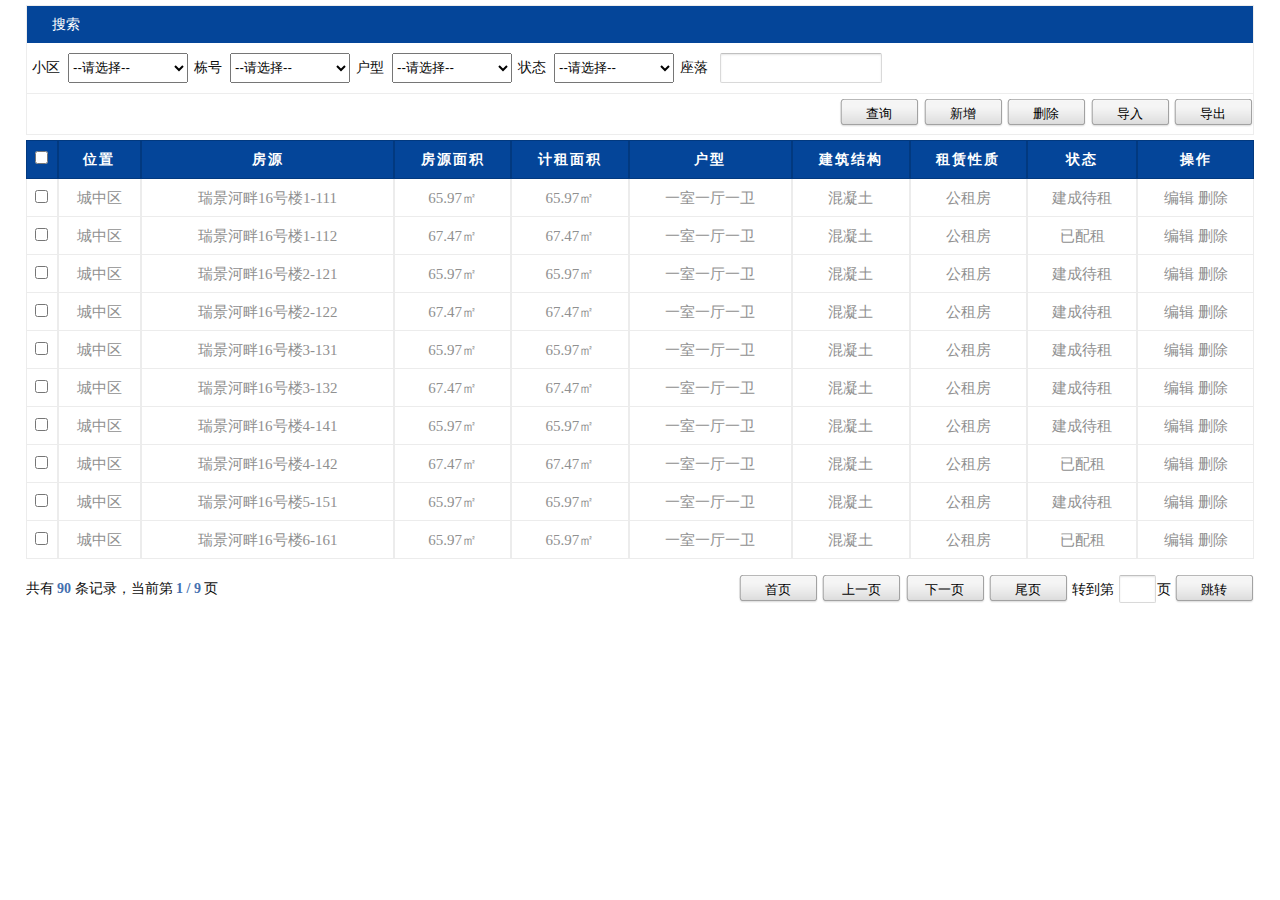
<file: src/main/resources/templates/houseList.html>
<!DOCTYPE html>
<html xmlns:th="http://www.thymeleaf.org">
<head>
<meta http-equiv="Content-Type" content="text/html; charset=utf-8" />
<script type="text/javascript" src="../static/scripts/jquery/jquery-1.7.js" th:src="@{scripts/jquery/jquery-1.7.js}"></script>
<link href="../static/style/authority/basic_layout.css" th:href="@{style/authority/basic_layout.css}" rel="stylesheet" type="text/css" />
<link href="../static/style/authority/common_style.css" th:href="@{style/authority/common_style.css}" rel="stylesheet" type="text/css" />
<script type="text/javascript" src="../static/scripts/authority/commonAll.js" th:src="@{scripts/authority/commonAll.js}"></script>
<script type="text/javascript" src="../static/scripts/fancybox/jquery.fancybox-1.3.4.js" th:src="@{scripts/fancybox/jquery.fancybox-1.3.4.js}"></script>
<script type="text/javascript" src="../static/scripts/fancybox/jquery.fancybox-1.3.4.pack.js" th:src="@{scripts/fancybox/jquery.fancybox-1.3.4.pack.js}"></script>
<link rel="stylesheet" type="text/css" href="../static/style/authority/jquery.fancybox-1.3.4.css" th:href="@{style/authority/jquery.fancybox-1.3.4.css}" media="screen" />
<title>信息管理系统</title>
<script type="text/javascript">
	//<![CDATA[
	$(document).ready(function(){
		/** 新增   **/
	    $("#addBtn").fancybox({
	    	'href'  : 'house_edit.html',
	    	'width' : 733,
	        'height' : 530,
	        'type' : 'iframe',
	        'hideOnOverlayClick' : false,
	        'showCloseButton' : false,
	        'onClosed' : function() { 
	        	window.location.href = 'house_list.html';
	        }
	    });
		
	    /** 导入  **/
	    $("#importBtn").fancybox({
	    	'href'  : '/xngzf/archives/importFangyuan.action',
	    	'width' : 633,
	        'height' : 260,
	        'type' : 'iframe',
	        'hideOnOverlayClick' : false,
	        'showCloseButton' : false,
	        'onClosed' : function() { 
	        	window.location.href = 'house_list.html';
	        }
	    });
		
	    /**编辑   **/
	    $("a.edit").fancybox({
	    	'width' : 733,
	        'height' : 530,
	        'type' : 'iframe',
	        'hideOnOverlayClick' : false,
	        'showCloseButton' : false,
	        'onClosed' : function() { 
	        	window.location.href = 'house_list.html';
	        }
	    });
	});
	/** 用户角色   **/
	var userRole = '';

	/** 模糊查询来电用户  **/
	function search(){
		$("#submitForm").attr("action", "house_list.html?page=" + 1).submit();
	}

	/** 新增   **/
	function add(){
		$("#submitForm").attr("action", "/xngzf/archives/luruFangyuan.action").submit();	
	}
	 
	/** Excel导出  **/
	function exportExcel(){
		if( confirm('您确定要导出吗？') ){
			var fyXqCode = $("#fyXq").val();
			var fyXqName = $('#fyXq option:selected').text();
//	 		alert(fyXqCode);
			if(fyXqCode=="" || fyXqCode==null){
				$("#fyXqName").val("");
			}else{
//	 			alert(fyXqCode);
				$("#fyXqName").val(fyXqName);
			}
			$("#submitForm").attr("action", "/xngzf/archives/exportExcelFangyuan.action").submit();	
		}
	}
	
	/** 删除 **/
	function del(fyID){
		// 非空判断
		if(fyID == '') return;
		if(confirm("您确定要删除吗？")){
			$("#submitForm").attr("action", "/xngzf/archives/delFangyuan.action?fyID=" + fyID).submit();			
		}
	}
	
	/** 批量删除 **/
	function batchDel(){
		if($("input[name='IDCheck']:checked").size()<=0){
			art.dialog({icon:'error', title:'友情提示', drag:false, resize:false, content:'至少选择一条', ok:true,});
			return;
		}
		// 1）取出用户选中的checkbox放入字符串传给后台,form提交
		var allIDCheck = "";
		$("input[name='IDCheck']:checked").each(function(index, domEle){
			bjText = $(domEle).parent("td").parent("tr").last().children("td").last().prev().text();
// 			alert(bjText);
			// 用户选择的checkbox, 过滤掉“已审核”的，记住哦
			if($.trim(bjText)=="已审核"){
// 				$(domEle).removeAttr("checked");
				$(domEle).parent("td").parent("tr").css({color:"red"});
				$("#resultInfo").html("已审核的是不允许您删除的，请联系管理员删除！！！");
// 				return;
			}else{
				allIDCheck += $(domEle).val() + ",";
			}
		});
		// 截掉最后一个","
		if(allIDCheck.length>0) {
			allIDCheck = allIDCheck.substring(0, allIDCheck.length-1);
			// 赋给隐藏域
			$("#allIDCheck").val(allIDCheck);
			if(confirm("您确定要批量删除这些记录吗？")){
				// 提交form
				$("#submitForm").attr("action", "/xngzf/archives/batchDelFangyuan.action").submit();
			}
		}
	}

	/** 普通跳转 **/
	function jumpNormalPage(page){
		$("#submitForm").attr("action", "house_list.html?page=" + page).submit();
	}
	
	/** 输入页跳转 **/
	function jumpInputPage(totalPage){
		// 如果“跳转页数”不为空
		if($("#jumpNumTxt").val() != ''){
			var pageNum = parseInt($("#jumpNumTxt").val());
			// 如果跳转页数在不合理范围内，则置为1
			if(pageNum<1 | pageNum>totalPage){
				art.dialog({icon:'error', title:'友情提示', drag:false, resize:false, content:'请输入合适的页数，\n自动为您跳到首页', ok:true,});
				pageNum = 1;
			}
			$("#submitForm").attr("action", "house_list.html?page=" + pageNum).submit();
		}else{
			// “跳转页数”为空
			art.dialog({icon:'error', title:'友情提示', drag:false, resize:false, content:'请输入合适的页数，\n自动为您跳到首页', ok:true,});
			$("#submitForm").attr("action", "house_list.html?page=" + 1).submit();
		}
	}//]]>
</script>
<style>
	.alt td{ background:black !important;}
</style>
</head>
<body>
	<form id="submitForm" name="submitForm" action="" method="post">
		<input type="hidden" name="allIDCheck" value="" id="allIDCheck"/>
		<input type="hidden" name="fangyuanEntity.fyXqName" value="" id="fyXqName"/>
		<div id="container">
			<div class="ui_content">
				<div class="ui_text_indent">
					<div id="box_border">
						<div id="box_top">搜索</div>
						<div id="box_center">
							小区
							<select name="fangyuanEntity.fyXqCode" id="fyXq" class="ui_select01" onchange="getFyDhListByFyXqCode();">
                                <option value=""
                                >--请选择--</option>
                                <option value="6">瑞景河畔</option>
                                <option value="77">蔚蓝小区</option>
                                <option value="83">和盛园小区</option>
                            </select>

							栋号
							<select name="fangyuanEntity.fyDhCode" id="fyDh" class="ui_select01">
                                <option value="">--请选择--</option>
                            </select>
							户型
							<select name="fangyuanEntity.fyHxCode" id="fyHx" class="ui_select01">
                                <option value="">--请选择--</option>
                                <option value="76">一室一厅一卫</option>
                                <option value="10">两室一厅一卫</option>
                                <option value="14">三室一厅一卫</option>
                                <option value="71">三室两厅一卫</option>
                            </select>
							状态
							<select name="fangyuanEntity.fyStatus" id="fyStatus" class="ui_select01">
                                <option value="">--请选择--</option>
                                <option value="26">在建</option>
                                <option value="25">建成待租</option>
                                <option value="13">已配租</option>
                                <option value="12">已租赁</option>
                                <option value="24">腾退待租</option>
                                <option value="23">欠费</option>
                                <option value="27">其他</option>
                            </select>

							座落&nbsp;&nbsp;<input type="text" id="fyZldz" name="fangyuanEntity.fyZldz" class="ui_input_txt02" />
						</div>
						<div id="box_bottom">
							<input type="button" value="查询" class="ui_input_btn01" onclick="search();" /> 
							<input type="button" value="新增" class="ui_input_btn01" id="addBtn" /> 
							<input type="button" value="删除" class="ui_input_btn01" onclick="batchDel();" /> 
							<input type="button" value="导入" class="ui_input_btn01" id="importBtn" />
							<input type="button" value="导出" class="ui_input_btn01" onclick="exportExcel();" />
						</div>
					</div>
				</div>
			</div>
			<div class="ui_content">
				<div class="ui_tb">
					<table class="table" cellspacing="0" cellpadding="0" width="100%" align="center" border="0">
						<tr>
							<th width="30"><input type="checkbox" id="all" onclick="selectOrClearAllCheckbox(this);" />
							</th>
							<th>位置</th>
							<th>房源</th>
							<th>房源面积</th>
							<th>计租面积</th>
							<th>户型</th>
							<th>建筑结构</th>
							<th>租赁性质</th>
							<th>状态</th>
							<th>操作</th>
						</tr>
							<tr>
								<td><input type="checkbox" name="IDCheck" value="14458579642011" class="acb" /></td>
								<td>城中区</td>
								<td>瑞景河畔16号楼1-111</td>
								<td>65.97㎡</td>
								<td>65.97㎡</td>
								<td>一室一厅一卫</td>
								<td>混凝土</td>
								<td>公租房</td>
								<td>建成待租</td>
								<td>
									<a href="house_edit.html?fyID=14458579642011" class="edit">编辑</a> 
									<a href="javascript:del('14458579642011');">删除</a>
								</td>
							</tr>
						
							<tr>
								<td><input type="checkbox" name="IDCheck" value="14458625716623" class="acb" /></td>
								<td>城中区</td>
								<td>瑞景河畔16号楼1-112</td>
								<td>67.47㎡</td>
								<td>67.47㎡</td>
								<td>一室一厅一卫</td>
								<td>混凝土</td>
								<td>公租房</td>
								<td>已配租</td>
								<td>
									<a href="house_edit.html?fyID=14458625716623" class="edit">编辑</a> 
									<a href="javascript:del('14458625716623');">删除</a>
								</td>
							</tr>
						
							<tr>
								<td><input type="checkbox" name="IDCheck" value="14458592537463" class="acb" /></td>
								<td>城中区</td>
								<td>瑞景河畔16号楼2-121</td>
								<td>65.97㎡</td>
								<td>65.97㎡</td>
								<td>一室一厅一卫</td>
								<td>混凝土</td>
								<td>公租房</td>
								<td>建成待租</td>
								<td>
									<a href="house_edit.html?fyID=14458592537463" class="edit">编辑</a> 
									<a href="javascript:del('14458592537463');">删除</a>
								</td>
							</tr>
						
							<tr>
								<td><input type="checkbox" name="IDCheck" value="14458632171244" class="acb" /></td>
								<td>城中区</td>
								<td>瑞景河畔16号楼2-122</td>
								<td>67.47㎡</td>
								<td>67.47㎡</td>
								<td>一室一厅一卫</td>
								<td>混凝土</td>
								<td>公租房</td>
								<td>建成待租</td>
								<td>
									<a href="house_edit.html?fyID=14458632171244" class="edit">编辑</a> 
									<a href="javascript:del('14458632171244');">删除</a>
								</td>
							</tr>
						
							<tr>
								<td><input type="checkbox" name="IDCheck" value="14458599318263" class="acb" /></td>
								<td>城中区</td>
								<td>瑞景河畔16号楼3-131</td>
								<td>65.97㎡</td>
								<td>65.97㎡</td>
								<td>一室一厅一卫</td>
								<td>混凝土</td>
								<td>公租房</td>
								<td>建成待租</td>
								<td>
									<a href="house_edit.html?fyID=14458599318263" class="edit">编辑</a> 
									<a href="javascript:del('14458599318263');">删除</a>
								</td>
							</tr>
						
							<tr>
								<td><input type="checkbox" name="IDCheck" value="14458638753194" class="acb" /></td>
								<td>城中区</td>
								<td>瑞景河畔16号楼3-132</td>
								<td>67.47㎡</td>
								<td>67.47㎡</td>
								<td>一室一厅一卫</td>
								<td>混凝土</td>
								<td>公租房</td>
								<td>建成待租</td>
								<td>
									<a href="house_edit.html?fyID=14458638753194" class="edit">编辑</a> 
									<a href="javascript:del('14458638753194');">删除</a>
								</td>
							</tr>
						
							<tr>
								<td><input type="checkbox" name="IDCheck" value="14458606278350" class="acb" /></td>
								<td>城中区</td>
								<td>瑞景河畔16号楼4-141</td>
								<td>65.97㎡</td>
								<td>65.97㎡</td>
								<td>一室一厅一卫</td>
								<td>混凝土</td>
								<td>公租房</td>
								<td>建成待租</td>
								<td>
									<a href="house_edit.html?fyID=14458606278350" class="edit">编辑</a> 
									<a href="javascript:del('14458606278350');">删除</a>
								</td>
							</tr>
						
							<tr>
								<td><input type="checkbox" name="IDCheck" value="14458644830000" class="acb" /></td>
								<td>城中区</td>
								<td>瑞景河畔16号楼4-142</td>
								<td>67.47㎡</td>
								<td>67.47㎡</td>
								<td>一室一厅一卫</td>
								<td>混凝土</td>
								<td>公租房</td>
								<td>已配租</td>
								<td>
									<a href="house_edit.html?fyID=14458644830000" class="edit">编辑</a> 
									<a href="javascript:del('14458644830000');">删除</a>
								</td>
							</tr>
						
							<tr>
								<td><input type="checkbox" name="IDCheck" value="14458612828548" class="acb" /></td>
								<td>城中区</td>
								<td>瑞景河畔16号楼5-151</td>
								<td>65.97㎡</td>
								<td>65.97㎡</td>
								<td>一室一厅一卫</td>
								<td>混凝土</td>
								<td>公租房</td>
								<td>建成待租</td>
								<td>
									<a href="house_edit.html?fyID=14458612828548" class="edit">编辑</a> 
									<a href="javascript:del('14458612828548');">删除</a>
								</td>
							</tr>
						
							<tr>
								<td><input type="checkbox" name="IDCheck" value="14458619251417" class="acb" /></td>
								<td>城中区</td>
								<td>瑞景河畔16号楼6-161</td>
								<td>65.97㎡</td>
								<td>65.97㎡</td>
								<td>一室一厅一卫</td>
								<td>混凝土</td>
								<td>公租房</td>
								<td>已配租</td>
								<td>
									<a href="house_edit.html?fyID=14458619251417" class="edit">编辑</a> 
									<a href="javascript:del('14458619251417');">删除</a>
								</td>
							</tr>
						
					</table>
				</div>
				<div class="ui_tb_h30">
					<div class="ui_flt" style="height: 30px; line-height: 30px;">
						共有
						<span class="ui_txt_bold04">90</span>
						条记录，当前第
						<span class="ui_txt_bold04">1
						/
						9</span>
						页
					</div>
					<div class="ui_frt">
						<!--    如果是第一页，则只显示下一页、尾页 -->
						
							<input type="button" value="首页" class="ui_input_btn01" />
							<input type="button" value="上一页" class="ui_input_btn01" />
							<input type="button" value="下一页" class="ui_input_btn01"
								onclick="jumpNormalPage(2);" />
							<input type="button" value="尾页" class="ui_input_btn01"
								onclick="jumpNormalPage(9);" />
						
						
						
						<!--     如果是最后一页，则只显示首页、上一页 -->
						
						转到第<input type="text" id="jumpNumTxt" class="ui_input_txt01" />页
							 <input type="button" class="ui_input_btn01" value="跳转" onclick="jumpInputPage(9);" />
					</div>
				</div>
			</div>
		</div>
	</form>

</body>
</html>
</file>
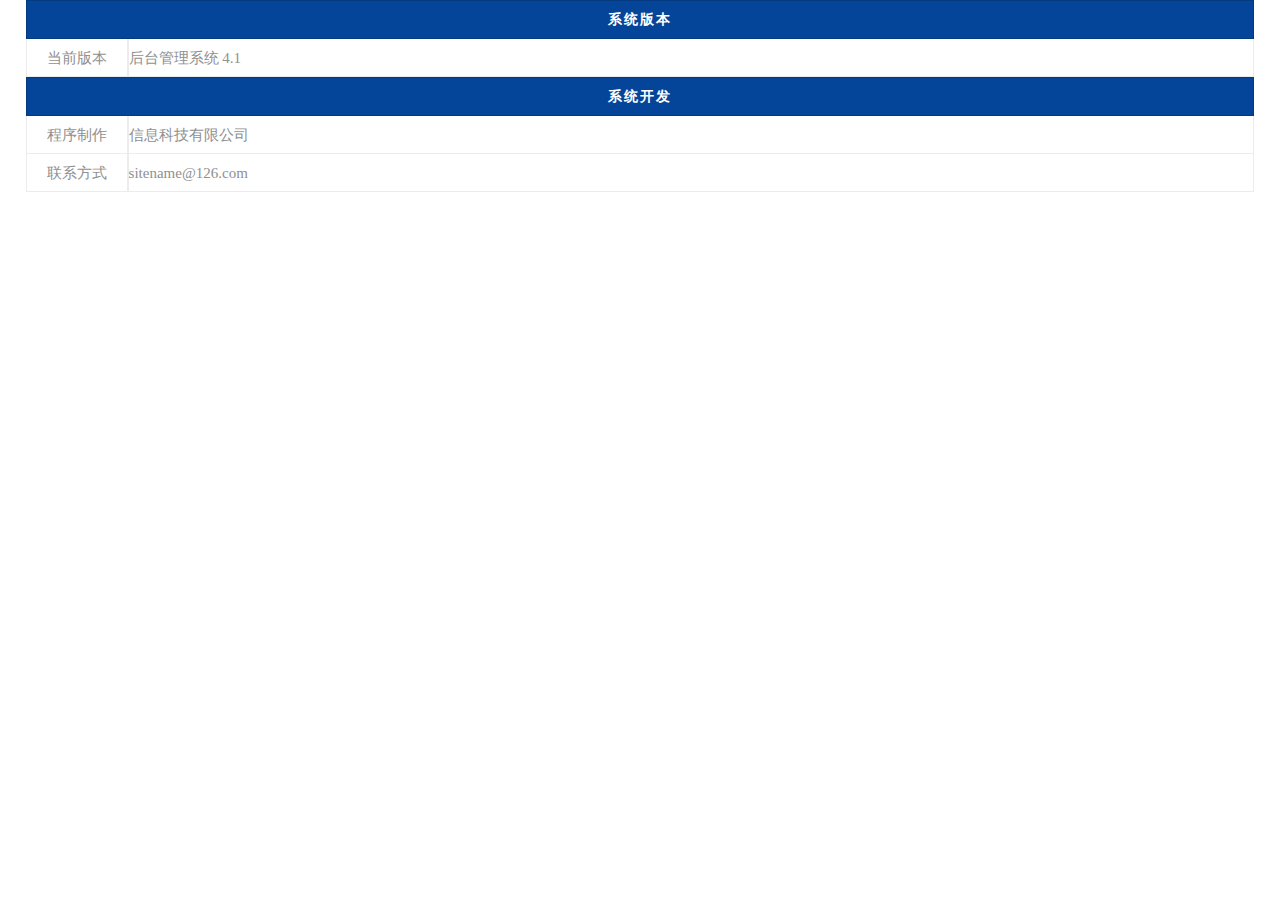
<file: src/main/resources/templates/introduce.html>
﻿<!DOCTYPE html>
<html xmlns:th="http://www.thymeleaf.org">
<head>
<meta http-equiv="Content-Type" content="text/html; charset=utf-8" />
<title>SCT-后台系统</title>
<link href="../static/style/authority/basic_layout.css" th:href="@{style/authority/basic_layout.css}" rel="stylesheet" type="text/css" />
<link href="../static/style/authority/common_style.css" th:href="@{style/authority/common_style.css}" rel="stylesheet" type="text/css" />
</head>
<body>
	<div id="container">
		<table class="table" cellspacing="0" cellpadding="0" width="100%" align="center"  border="0">
		    <tr>
		      <th colspan="2">系统版本</th>
		    </tr>
		    <tr>
		      <td width="100" height="30">当前版本<span class="TableRow2"></span></td>
		      <td style="text-align:left">后台管理系统 4.1</td>
		    </tr>
		</table>
		<table class="table" cellspacing="0" cellpadding="0" width="100%" align="center" border="0">
		    <tr>
		      <th colspan="2">系统开发 </th>
		    </tr>
		    <tr>
		      <td width="100" height="30">程序制作</td>
		      <td style="text-align:left">信息科技有限公司</td>
		    </tr>
		    <tr>
		      <td width="100" height="30">联系方式</td>
		      <td style="text-align:left">
		      	<a href="mailto:sitename@126.com">sitename@126.com</a>
		      </td>
		    </tr>
		</table>
	</div>

</body>
</html>
</file>
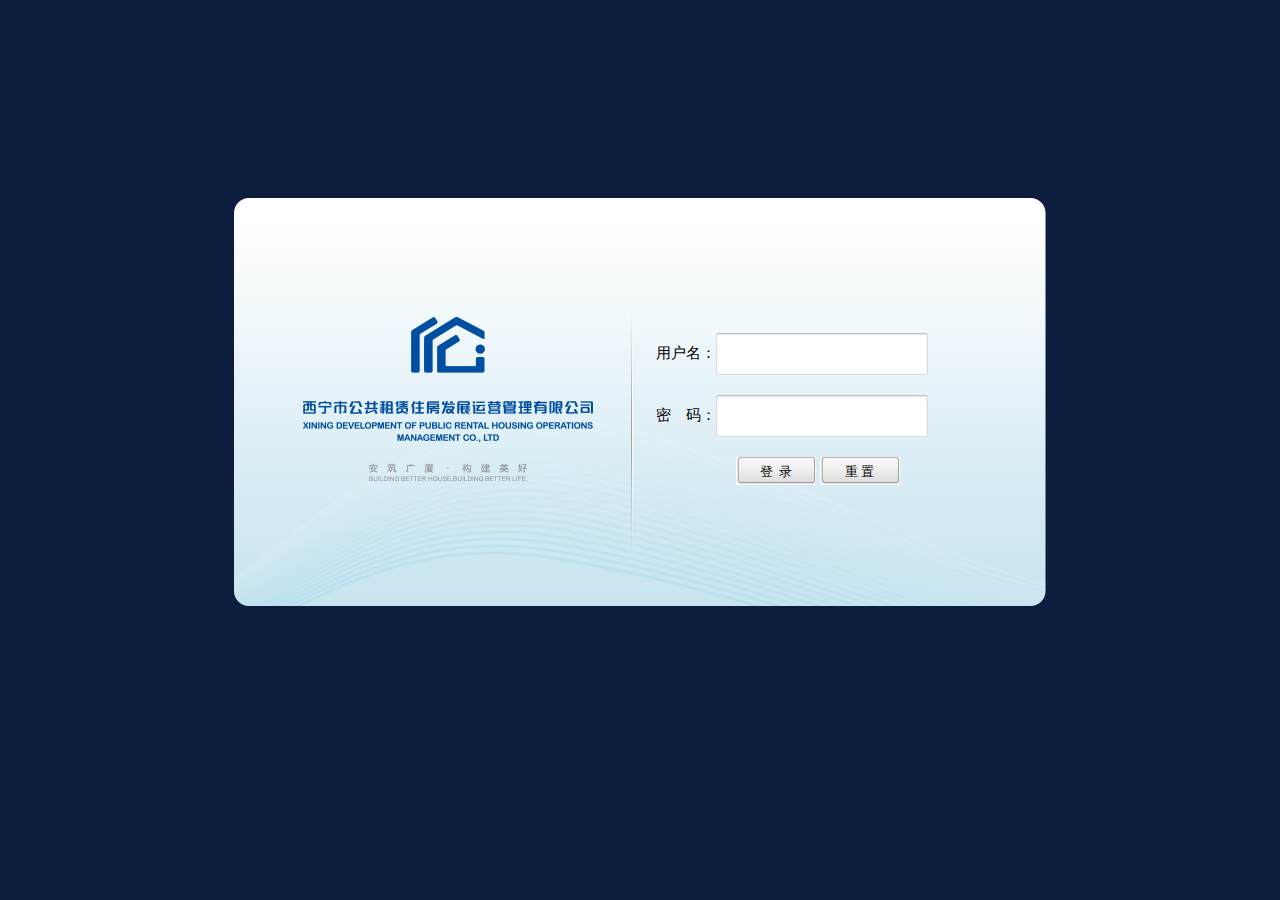
<file: src/main/resources/templates/login.html>
﻿<!DOCTYPE html>
<html xmlns:th="http://www.thymeleaf.org">
<head>
<meta http-equiv="Content-Type" content="text/html; charset=utf-8" />
<title>SCT-后台系统</title>
<link href="../static/style/authority/login.css" th:href="@{style/authority/login.css}" rel="stylesheet" type="text/css" />
<script type="text/javascript" src="../static/scripts/jquery/jquery-1.7.js" th:src="@{scripts/jquery/jquery-1.7.js}"></script>
<script type="text/javascript">
	$(document).ready(function(){
		$("#login_sub").click(function(){
			$("#submitForm").attr("action", "index.html").submit();
		});
	});
	
	/*回车事件*/
	function EnterPress(e){ //传入 event 
		var e = e || window.event; 
		if(e.keyCode == 13){ 
			$("#submitForm").attr("action", "index.html").submit();
		} 
	} 
</script>
</head>
<body>
	<div id="login_center">
		<div id="login_area">
			<div id="login_box">
				<div id="login_form">
					<form id="submitForm" action="" method="post">
						<div id="login_tip">
							<span id="login_err" class="sty_txt2"></span>
						</div>
						<div>
							 用户名：<input type="text" name="userEntity.userCode" class="username" id="name"/>
						</div>
						<div>
							密&nbsp;&nbsp;&nbsp;&nbsp;码：<input type="password" name="userEntity.password" class="pwd" id="pwd" onkeypress="EnterPress(event)" onkeydown="EnterPress()"/>
						</div>
						<div id="btn_area">
							<input type="button" class="login_btn" id="login_sub"  value="登  录"/>
							<input type="reset" class="login_btn" id="login_ret" value="重 置"/>
						</div>
					</form>
				</div>
			</div>
		</div>
	</div>

</body>
</html>
</file>
